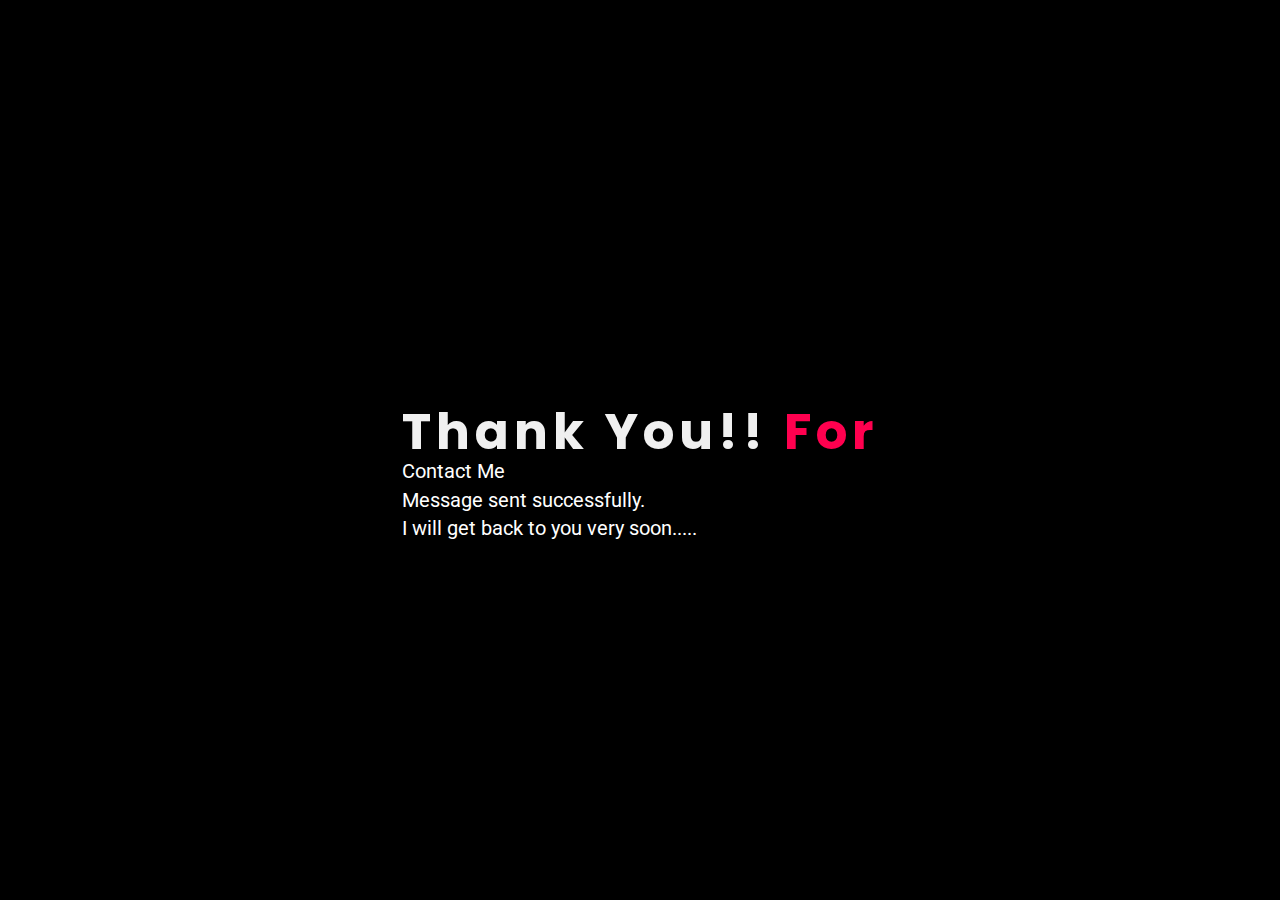
<file: error page/success.html>
<!DOCTYPE html>
<html lang="en">
  <head>
    <meta charset="UTF-8" />
    <meta http-equiv="X-UA-Compatible" content="IE=edge" />
    <meta name="viewport" content="width=device-width, initial-scale=1.0" />
    <title>Message sent successfully</title>
    <link rel="stylesheet" href="./style.css" />
    <style>
      header{
          display: flex;
          justify-content: center;
          align-items: center;
          width: 100vw;
          height: 100vh;
          background-color: black;
      }
      
    </style>
  </head>
  <body>
    <header >
      <div class="container header-section header-text">
        <div class="header-left">
          <h1>Thank You!! <span>For</span></h1>
          <p id="p-1">Contact Me</p>
          <p id="p-2">
            Message sent successfully. <br />I will get back to you very soon.....
          </p>
        </div>
      </div>
    </header>
  </body>
</html>
</file>
<file: error page/style.css>
@import url("https://fonts.googleapis.com/css2?family=Lato:wght@400;700&family=Poppins:wght@400;500&family=Roboto:wght@400;700&display=swap");

* {
  margin: 0;
  padding: 0;
  box-sizing: border-box;
}

body {
  font-family: "poppins", sans-serif;
  color: rgb(240, 240, 240);
  background: #1b1b1b;
}

/* HEADER SECTION */

.main-nav {
  margin-top: 20px;
  justify-content: space-between;
}

.logo {
  width: 200px;
  font-weight: 700;
  font-size: larger;
  line-height: 50px;
  letter-spacing: 5px;
  box-shadow: 0 4px 25px hsla(155, 85%, 44%, 0.946);
}
.logo span {
  color: #ff004f;
}

header {
  padding: 50px 20px 0;
}

.header-section {
  justify-content: center;
  gap: 200px;
}

.header-left {
  max-width: 40vw;
}

.header-left h1 {
  margin-top: 0px;
  font-size: 50px;
  line-height: 50px;
  letter-spacing: 5px;
}
.header-left h1 span {
  color: #ff004f;
}

.header-left a {
  margin-top: 20px;
}

.header-right img {
  width: 400px;
  animation: floaty 1.8s infinite alternate;
}

.home__shadow {
  width: 200px;
  height: 24px;
  background-color: #ffffff83;
  margin: 0 auto;
  border-radius: 50%;
  filter: blur(7px);
  animation: shadow 1.8s infinite alternate;
  box-shadow: 0 4px 25px hsla(0, 0%, 34%, 0.946);
}

.home__footer {
  display: flex;
  justify-content: center;
  column-gap: 10px;
  font-size: 20px;
  align-self: flex-end;
  margin-top: 25px;
}

/* Animate ghost */

@keyframes floaty {
  0% {
    transform: translateY(0);
  }
  100% {
    transform: translateY(15px);
  }
}

@keyframes shadow {
  0% {
    transform: scale(1, 1);
  }
  100% {
    transform: scale(0.85, 0.85);
  }
}

/*UTILITY SECTION */

.container {
  max-width: 1180px;
  margin-inline: auto;
  padding-inline: 20px;
}

.flex {
  display: flex;
  align-items: center;
}

p {
  font-family: "Roboto", sans-serif;
  font-size: 1.25rem;
  color: white;
  line-height: 1.8rem;
}
#l {
  color: rgb(254, 219, 25);
}
#l2 {
  color: #ff004f;
}

a {
  text-decoration: none;
  display: inline-block;
}

.home__button {
  margin-top: 2rem;
  display: inline-block;
  background-color: #ff004f;
  color: #fff;
  padding: 0.8rem 1.5rem;
  border-radius: 3rem;
  transition: 0.4s;
  display: inline-block;
  transition: transform 0.5s;
}

.home__button:hover {
  box-shadow: 0 4px 12px hsla(155, 85%, 44%, 0.946);
  color: white;
  transform: translateY(-5px);
}
.fa-solid {
  margin: 5px;
}

/* Responsiveness */

@media screen and (max-width: 1024px) {
  /* .header-right img {
   margin-right: 176px;}
   .home__shadow {
    margin-right: 270px; */

  .flex {
    flex-wrap: wrap;
    flex-direction: row-reverse;
    justify-content: center;
    align-items: center;
  }

  .logo {
    margin-left: -110px;
  }
  .header-left {
    max-width: 100%;
  }
  .home__button {
    margin-left: 14%;
  }
  #l {
    word-spacing: 3px;
  }

  .header-right img {
    width: 100%;
    margin-top: -170px;
  }

  .home__footer {
    font-size: 16px;
  }
}
</file>
